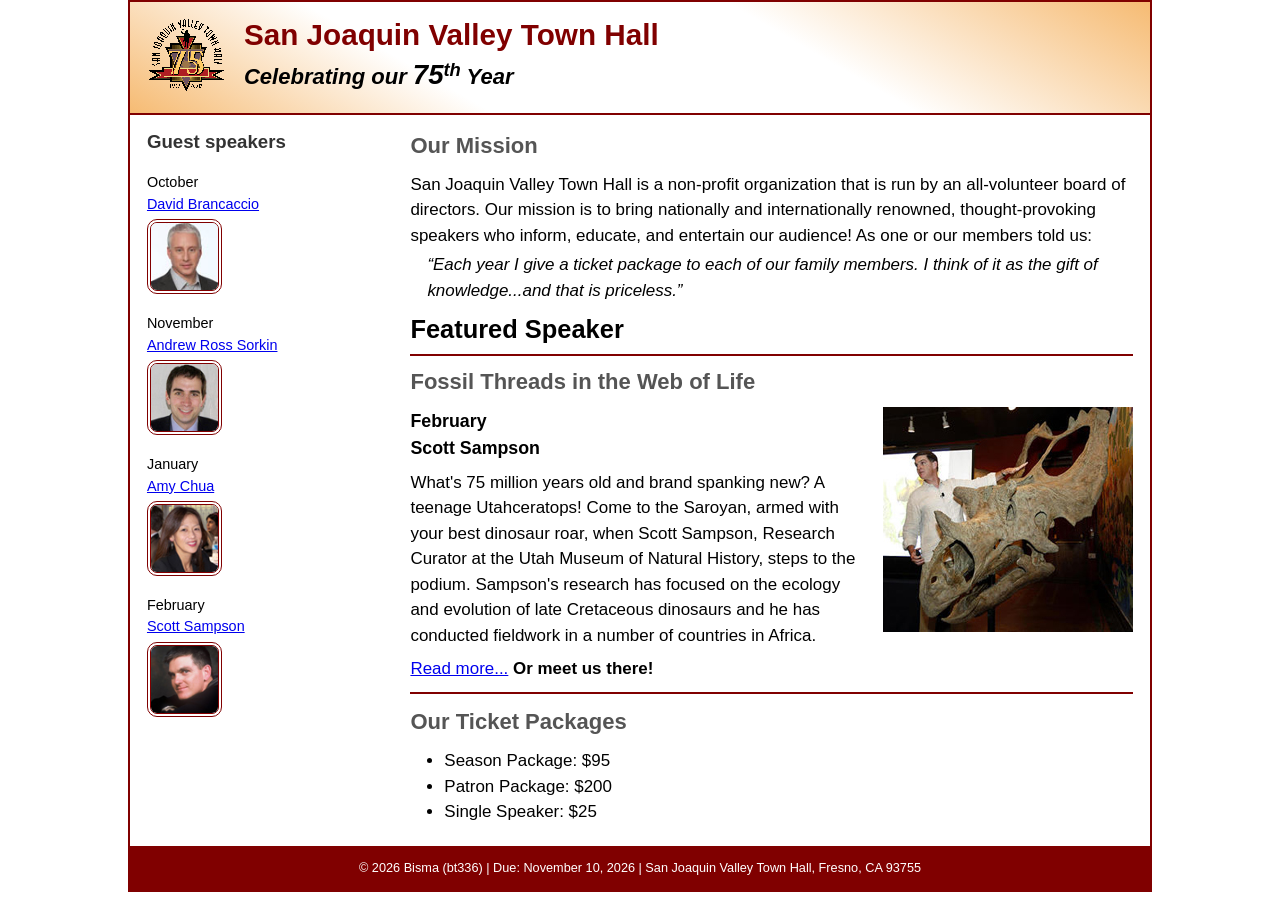
<file: index.html>
<!DOCTYPE html>
<html lang="en">

<head>
	<meta charset="utf-8">
	<title>San Joaquin Valley Town Hall</title>
	<meta name="viewport" content="width=device-width, initial-scale=1">
	<link rel="icon" href="images/favicon.ico">
	<link rel="stylesheet" href="styles/main.css">
</head>

<body>
	<header>
		<img src="images/town_hall_logo.gif" alt="Town Hall logo">
		<h2>San Joaquin Valley Town Hall</h2>
		<h3>Celebrating our <em class="large">75</em><sup>th</sup> Year</h3>
	</header>
	<main>
		<aside>
			<h2>Guest speakers</h2>
			<h3>October<br><a href="speakers/brancaccio.html">David Brancaccio</a></h3>
			<img src="images/brancaccio75.jpg" alt="David Brancaccio photo">
			<h3>November<br><a href="speakers/sorkin.html">Andrew Ross Sorkin</a></h3>
			<img src="images/sorkin75.jpg" alt="Andrew Ross Sorkin photo">
			<h3>January<br><a href="speakers/chua.html">Amy Chua</a></h3>
			<img src="images/chua75.jpg" alt="Amy Chua photo">
			<h3>February<br><a href="speakers/sampson.html">Scott Sampson</a></h3>
			<img src="images/sampson75.jpg" alt="Scott Sampson photo">
		</aside>

		<section>
			<h2>Our Mission</h2>
			<p>San Joaquin Valley Town Hall is a non-profit organization that is run by an 
				all-volunteer board of directors. Our mission is to bring nationally and 
				internationally renowned, thought-provoking speakers who inform, educate, 
				and entertain our audience! As one or our members told us:</p>
			<blockquote>&ldquo;Each year I give a ticket package to each of our family members. 
				I think of it as the gift of knowledge...and that is priceless.&rdquo;</blockquote>

			<h1>Featured Speaker</h1>
			<article class="featured">
				<h2>Fossil Threads in the Web of Life</h2>
				<img src="images/sampson_dinosaur.jpg" alt="Scott Sampson with dinosaur">
				<h3>February<br>
				Scott Sampson</h3>
				<p>What's 75 million years old and brand spanking new? A teenage Utahceratops! 
				Come to the Saroyan, armed with your best dinosaur roar, when Scott Sampson, Research 
				Curator at the Utah Museum of Natural History, steps to the podium. Sampson's research 
				has focused on the ecology and evolution of late Cretaceous dinosaurs and he has conducted 
				fieldwork in a number of countries in Africa.</p>
				<p><a href="speakers/sampson.html">Read more...</a>&nbsp;<b>Or meet us there!</b></p>
			</article>

			<h2>Our Ticket Packages</h2>
			<ul>
				<li>Season Package: $95</li>
				<li>Patron Package: $200</li>
				<li>Single Speaker: $25</li>
			</ul>
		</section>	
	</main>
	<footer>
		<p>&copy; 2026 Bisma (bt336) | Due: November 10, 2026 | San Joaquin Valley Town Hall, Fresno, CA 93755</p>
	</footer>
</body>
</html>
</file>
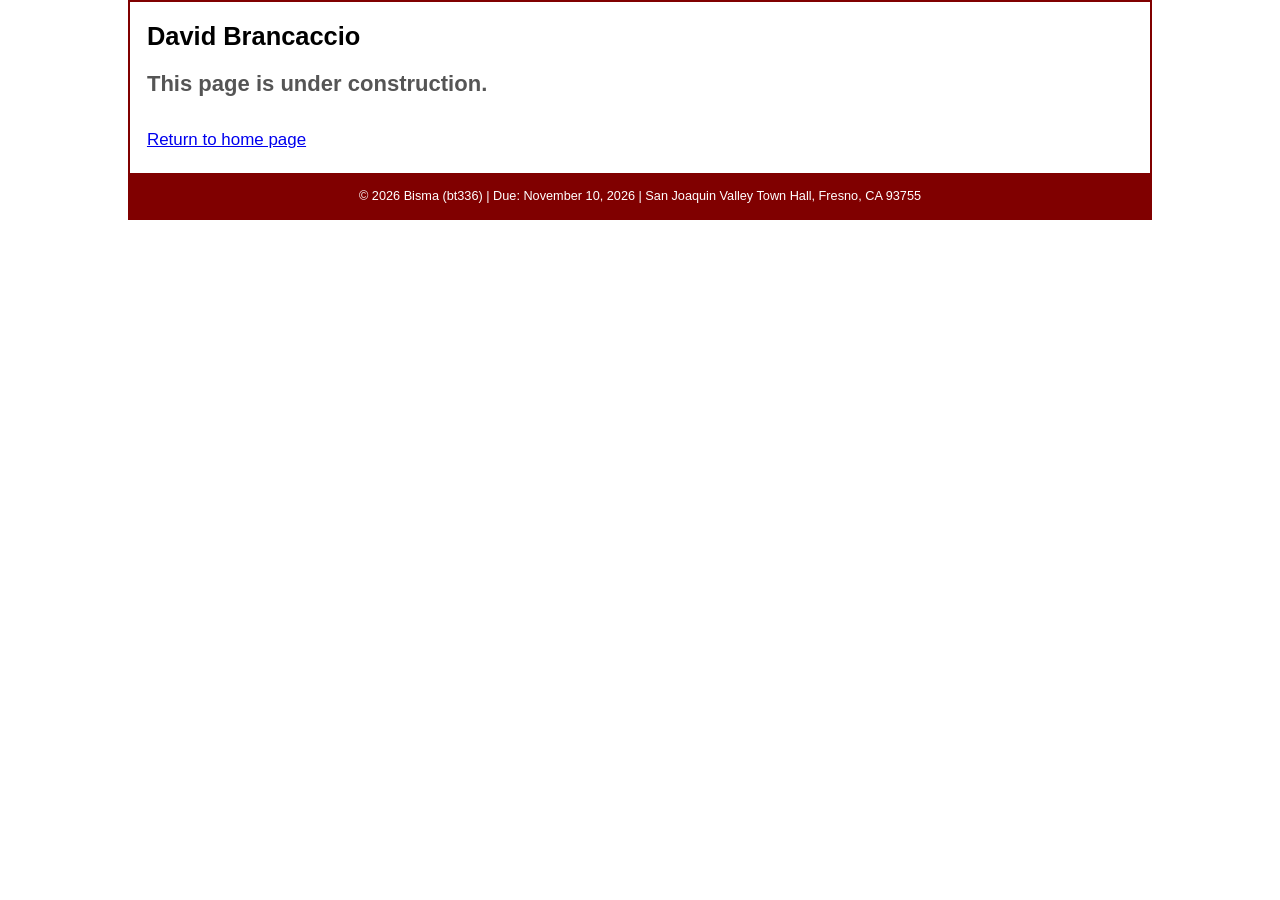
<file: speakers/brancaccio.html>
<!DOCTYPE html>
<html lang="en">

<head>
	<meta charset="utf-8">
	<meta name="viewport" content="width=device-width, initial-scale=1">
	<title>San Joaquin Valley Town Hall</title>
	<link rel="icon" href="../images/favicon.ico">
	<link rel="stylesheet" href="../styles/main.css">
</head>

<body>
	<main>
		<section>
			<h1>David Brancaccio</h1>
			<h2>This page is under construction.</h2>
					<p class="return-home"><a href="../index.html">Return to home page</a></p>
		</section>
	</main>
	<footer><p>&copy; 2026 Bisma (bt336) | Due: November 10, 2026 | San Joaquin Valley Town Hall, Fresno, CA 93755</p></footer>
</body>

</html>
</file>
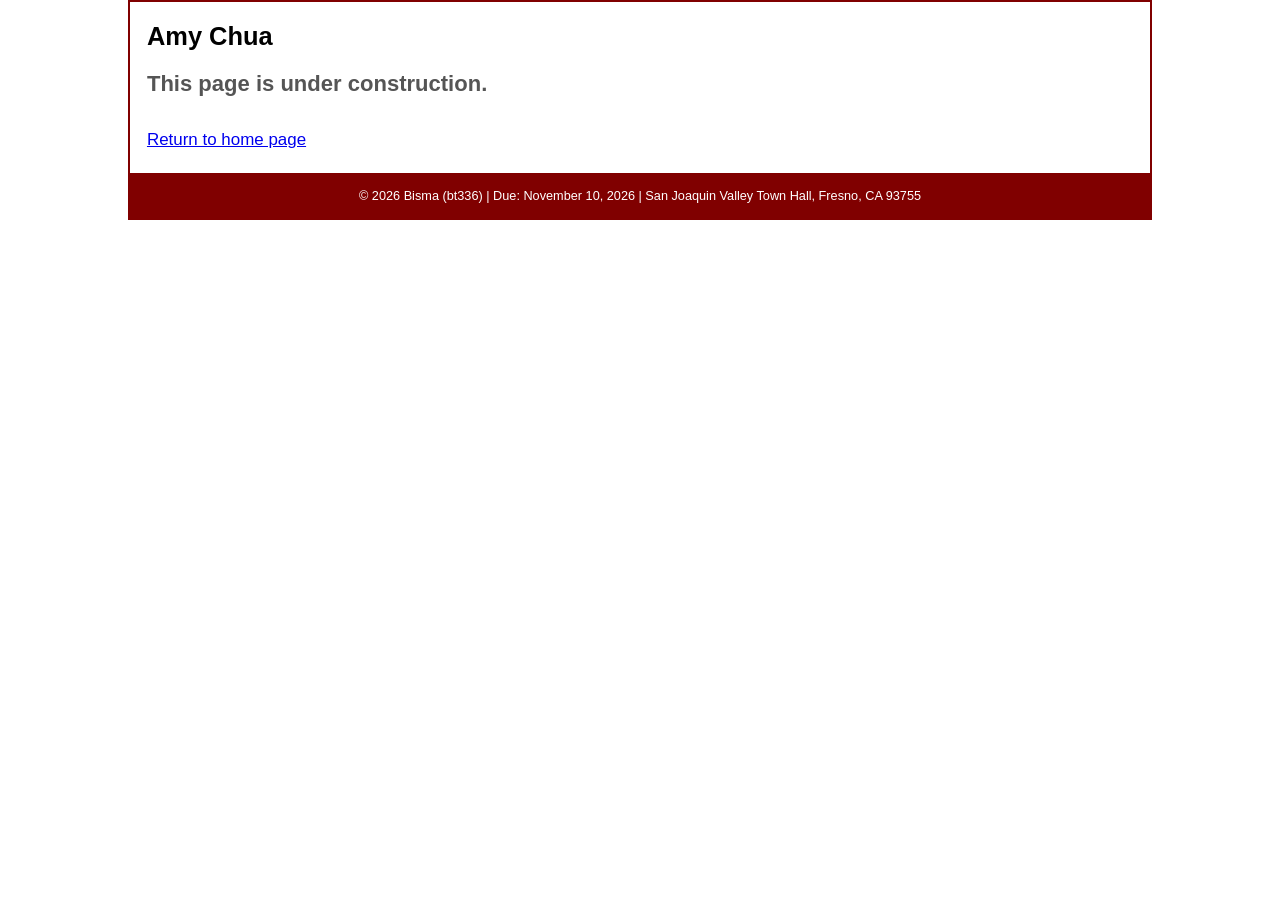
<file: speakers/chua.html>
<!DOCTYPE html>
<html lang="en">

<head>
	<meta charset="utf-8">
	<meta name="viewport" content="width=device-width, initial-scale=1">
	<title>San Joaquin Valley Town Hall</title>
	<link rel="icon" href="../images/favicon.ico">
	<link rel="stylesheet" href="../styles/main.css">
</head>

<body>
	<main>
		<section>
			<h1>Amy Chua</h1>
			<h2>This page is under construction.</h2>
					<p class="return-home"><a href="../index.html">Return to home page</a></p>
		</section>
	</main>
	<footer><p>&copy; 2026 Bisma (bt336) | Due: November 10, 2026 | San Joaquin Valley Town Hall, Fresno, CA 93755</p></footer>
</body>

</html>
</file>
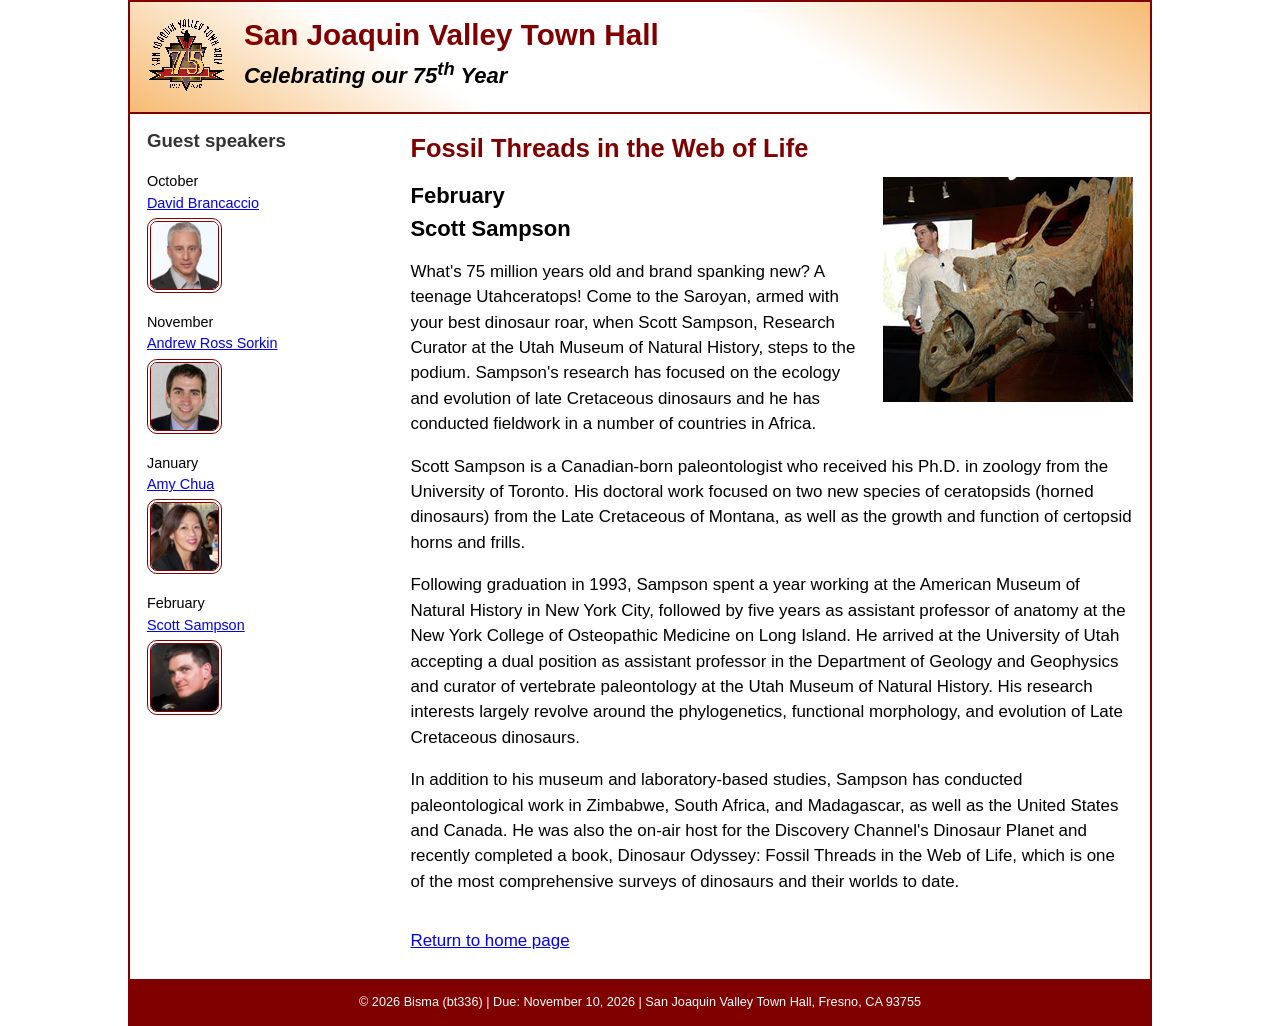
<file: speakers/sampson.html>
<!DOCTYPE html>
<html lang="en">

<head>
	<meta charset="utf-8">
	<title>San Joaquin Valley Town Hall</title>
	<meta name="viewport" content="width=device-width, initial-scale=1">
	<link rel="icon" href="../images/favicon.ico">
	<link rel="stylesheet" href="../styles/main.css">
</head>

<body>
	<header>
		<img src="../images/town_hall_logo.gif" alt="Town Hall logo">
		<h2>San Joaquin Valley Town Hall</h2>
		<h3>Celebrating our <span class="shadow">75<sup>th</sup></span> Year</h3>
	</header>
	<main>
		<aside>
			<h2>Guest speakers</h2>
			<h3>October<br><a href="../speakers/brancaccio.html">David Brancaccio</a></h3>
			<img src="../images/brancaccio75.jpg" alt="David Brancaccio photo">
			<h3>November<br><a href="../speakers/sorkin.html">Andrew Ross Sorkin</a></h3>
			<img src="../images/sorkin75.jpg" alt="Andrew Ross Sorkin photo">
			<h3>January<br><a href="../speakers/chua.html">Amy Chua</a></h3>
			<img src="../images/chua75.jpg" alt="Amy Chua photo">
			<h3>February<br><a href="../speakers/sampson.html">Scott Sampson</a></h3>
			<img src="../images/sampson75.jpg" alt="Scott Sampson photo">
		</aside>
		<section class="speaker">
			<h1>Fossil Threads in the Web of Life</h1>
			<article>
				<img src="../images/sampson_dinosaur.jpg" alt="Scott Sampson with dinosaur">
				<h2>February<br>Scott Sampson</h2>
				<p>What's 75 million years old and brand spanking new? A teenage Utahceratops! Come to the 
				   Saroyan, armed with your best dinosaur roar, when Scott Sampson, Research Curator at the 
				   Utah Museum of Natural History, steps to the podium. Sampson's research has focused on the 
				   ecology and evolution of late Cretaceous dinosaurs and he has conducted fieldwork in a number 
				   of countries in Africa.</p>
				<p>Scott Sampson is a Canadian-born paleontologist who received his Ph.D. in zoology from the 
				   University of Toronto. His doctoral work focused on two new species of ceratopsids (horned 
				   dinosaurs) from the Late Cretaceous of Montana, as well as the growth and function of certopsid 
				   horns and frills.</p>
				<p>Following graduation in 1993, Sampson spent a year working at the American Museum of Natural 
				   History in New York City, followed by five years as assistant professor of anatomy at the New 
				   York College of Osteopathic Medicine on Long Island. He arrived at the University of Utah 
				   accepting a dual position as assistant professor in the Department of Geology and Geophysics 
				   and curator of vertebrate paleontology at the Utah Museum of Natural History. His research 
				   interests largely revolve around the phylogenetics, functional morphology, and evolution of 
				   Late Cretaceous dinosaurs.</p>
				<p>In addition to his museum and laboratory-based studies, Sampson has conducted paleontological 
				   work in Zimbabwe, South Africa, and Madagascar, as well as the United States and Canada. He was 
				   also the on-air host for the Discovery Channel's Dinosaur Planet and recently completed a book, 
				   Dinosaur Odyssey: Fossil Threads in the Web of Life, which is one of the most 
				   comprehensive surveys of dinosaurs and their worlds to date.</p>
			</article>
					<p class="return-home"><a href="../index.html">Return to home page</a></p>
		</section>
	</main>
	<footer>
		<p>&copy; 2026 Bisma (bt336) | Due: November 10, 2026 | San Joaquin Valley Town Hall, Fresno, CA 93755</p>
	</footer>
</body>
</html>
</file>
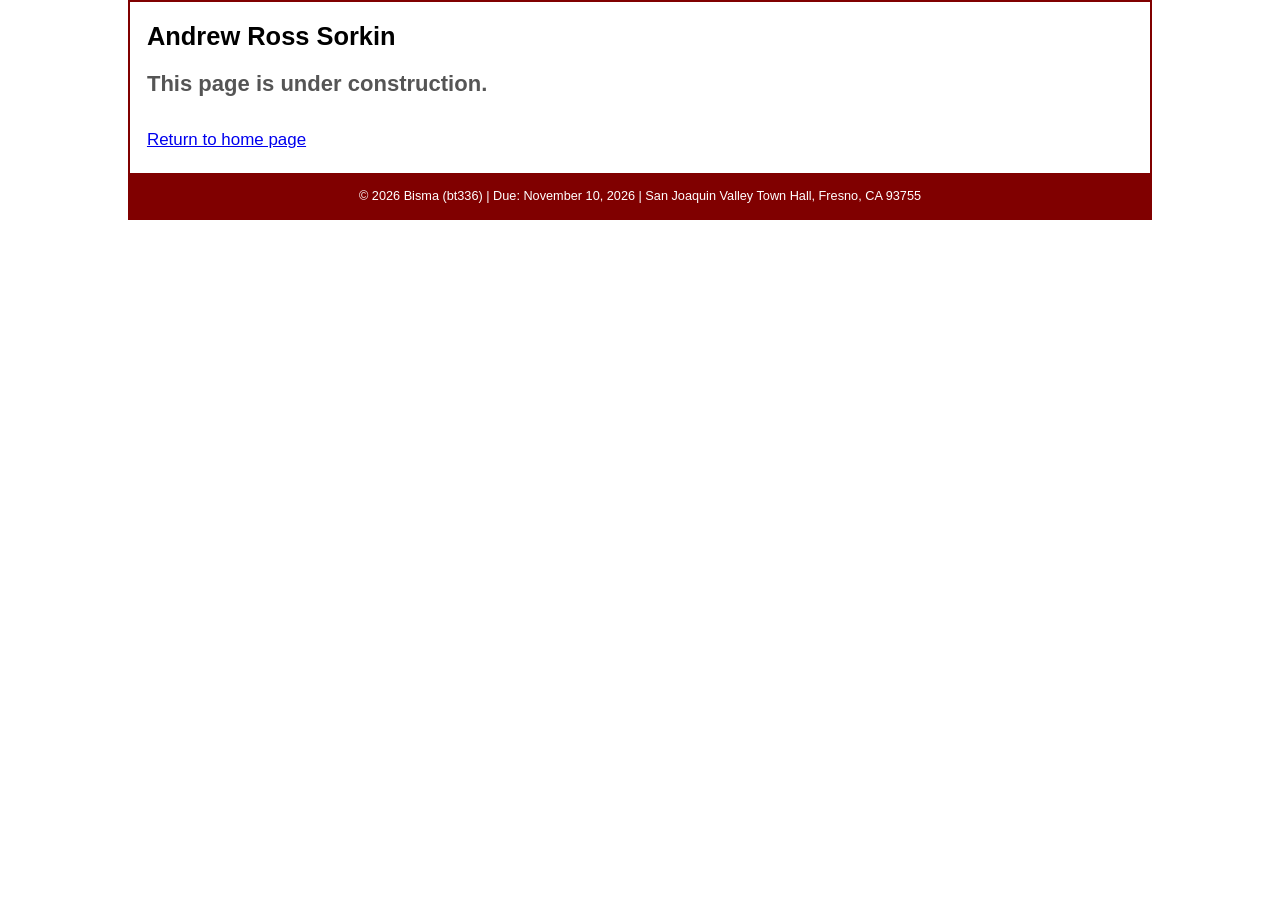
<file: speakers/sorkin.html>
<!DOCTYPE html>
<html lang="en">

<head>
	<meta charset="utf-8">
	<meta name="viewport" content="width=device-width, initial-scale=1">
	<title>San Joaquin Valley Town Hall</title>
	<link rel="icon" href="../images/favicon.ico">
	<link rel="stylesheet" href="../styles/main.css">
</head>

<body>
	<main>
		<section>
			<h1>Andrew Ross Sorkin</h1>
			<h2>This page is under construction.</h2>
					<p class="return-home"><a href="../index.html">Return to home page</a></p>
		</section>
	</main>
	<footer><p>&copy; 2026 Bisma (bt336) | Due: November 10, 2026 | San Joaquin Valley Town Hall, Fresno, CA 93755</p></footer>
</body>

</html>
</file>
<file: styles/main.css>
/* A08 — Chapter 6: Flexbox page layout */
:root { --accent-color: #800000; --gradient-color: #f6bb73; }
* { margin: 0; padding: 0; box-sizing: border-box; }
body {
  font-family: Arial, Helvetica, sans-serif;
  font-size: calc(90% + .2vw);
  line-height: 1.5;
  width: 80%; max-width: 1024px;
  margin: 0 auto;
  border: 2px solid var(--accent-color);
}
a:hover, a:focus { font-style: italic; color: var(--accent-color); }
h1, h2, h3, p, ul { padding: .25em 0; }
h1 { font-size: 150%; }
h2 { font-size: 130%; color: var(--accent-color); }
h3 { font-size: 105%; }
ul { margin-left: 2em; }
header {
  border-bottom: 2px solid var(--accent-color);
  background-image: linear-gradient(30deg, var(--gradient-color) 0%, white 30%, white 65%, var(--gradient-color) 100%);
  line-height: 1.2;
  display: flow-root;
}
header h2 { font-size: 175%; padding: .5em 0 0; }
header h3 { font-size: 130%; font-style: italic; padding-bottom: 1em; }
header img { float: left; margin: .75em 1em; width: 12%; min-width: 40px; max-width: 80px; height: auto; }
main { display: flex; align-items: flex-start; gap: 1em; padding: .5em 1em 1em; }
aside { flex: 0 0 25%; min-width: 0; }
aside h2 { font-size: 110%; color: #333; }
aside h3 { font-size: 85%; font-weight: normal; margin-top: .55em; }
aside img { width: 65%; min-width: 40px; max-width: 75px; height: auto; border: 4px double var(--accent-color); border-radius: 10px; }
section { flex: 1 1 75%; min-width: 0; }
section h2 { color: #555; }
section blockquote { font-style: italic; padding-left: 1em; }
.featured { display: flow-root; }
.featured { border-top: 2px solid var(--accent-color); border-bottom: 2px solid var(--accent-color); margin-bottom: .35em; padding: .2em 0 .35em; }
.featured h2 { padding: .25em 0; }
.featured img, .speaker article img {
  float: right; width: 45%; min-width: 100px; max-width: 250px; height: auto;
  margin: .2em 0 .7em 1em;
}
section > h1 { padding: .25em 0; }
.speaker h1 { color: var(--accent-color); }
.speaker h2 { color: black; }
.speaker p { padding: .5em 0; }
.speaker article { display: flow-root; }
footer { background-color: var(--accent-color); clear: both; }
footer p { text-align: center; color: white; padding: 1em .5em; font-size: 75%; }
.large { font-size: 125%; }
.return-home { margin-top: 1em; }
/* Keep the two-column composition usable on narrow displays. */
@media (max-width: 600px) {
  body { width: 96%; font-size: calc(90% + .2vw); }
  main { gap: .7em; padding: .6em; }
  aside { flex-basis: 25%; }
  section { flex-basis: 75%; }
  header h2 { font-size: 140%; }
  header h3 { font-size: 105%; }
  aside h2 { font-size: 100%; }
  .featured img, .speaker article img { width: 48%; }
}
</file>
